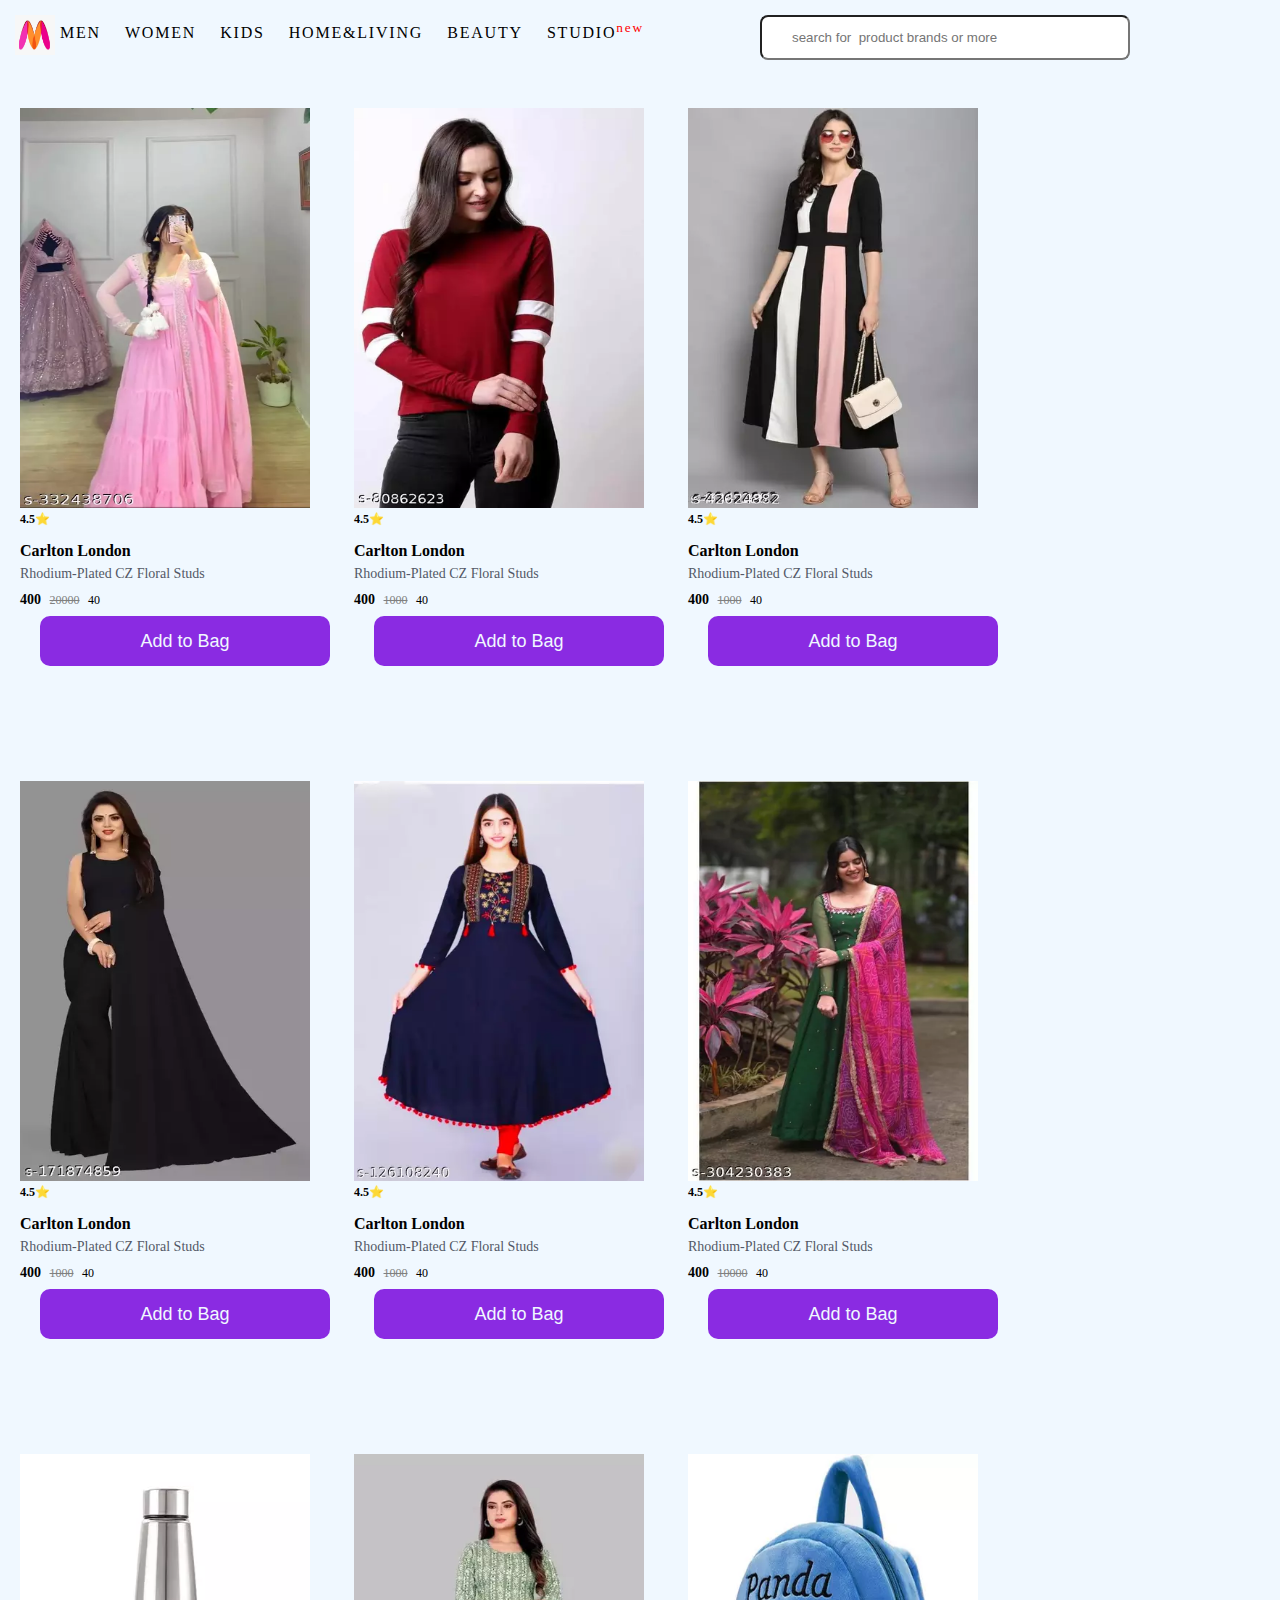
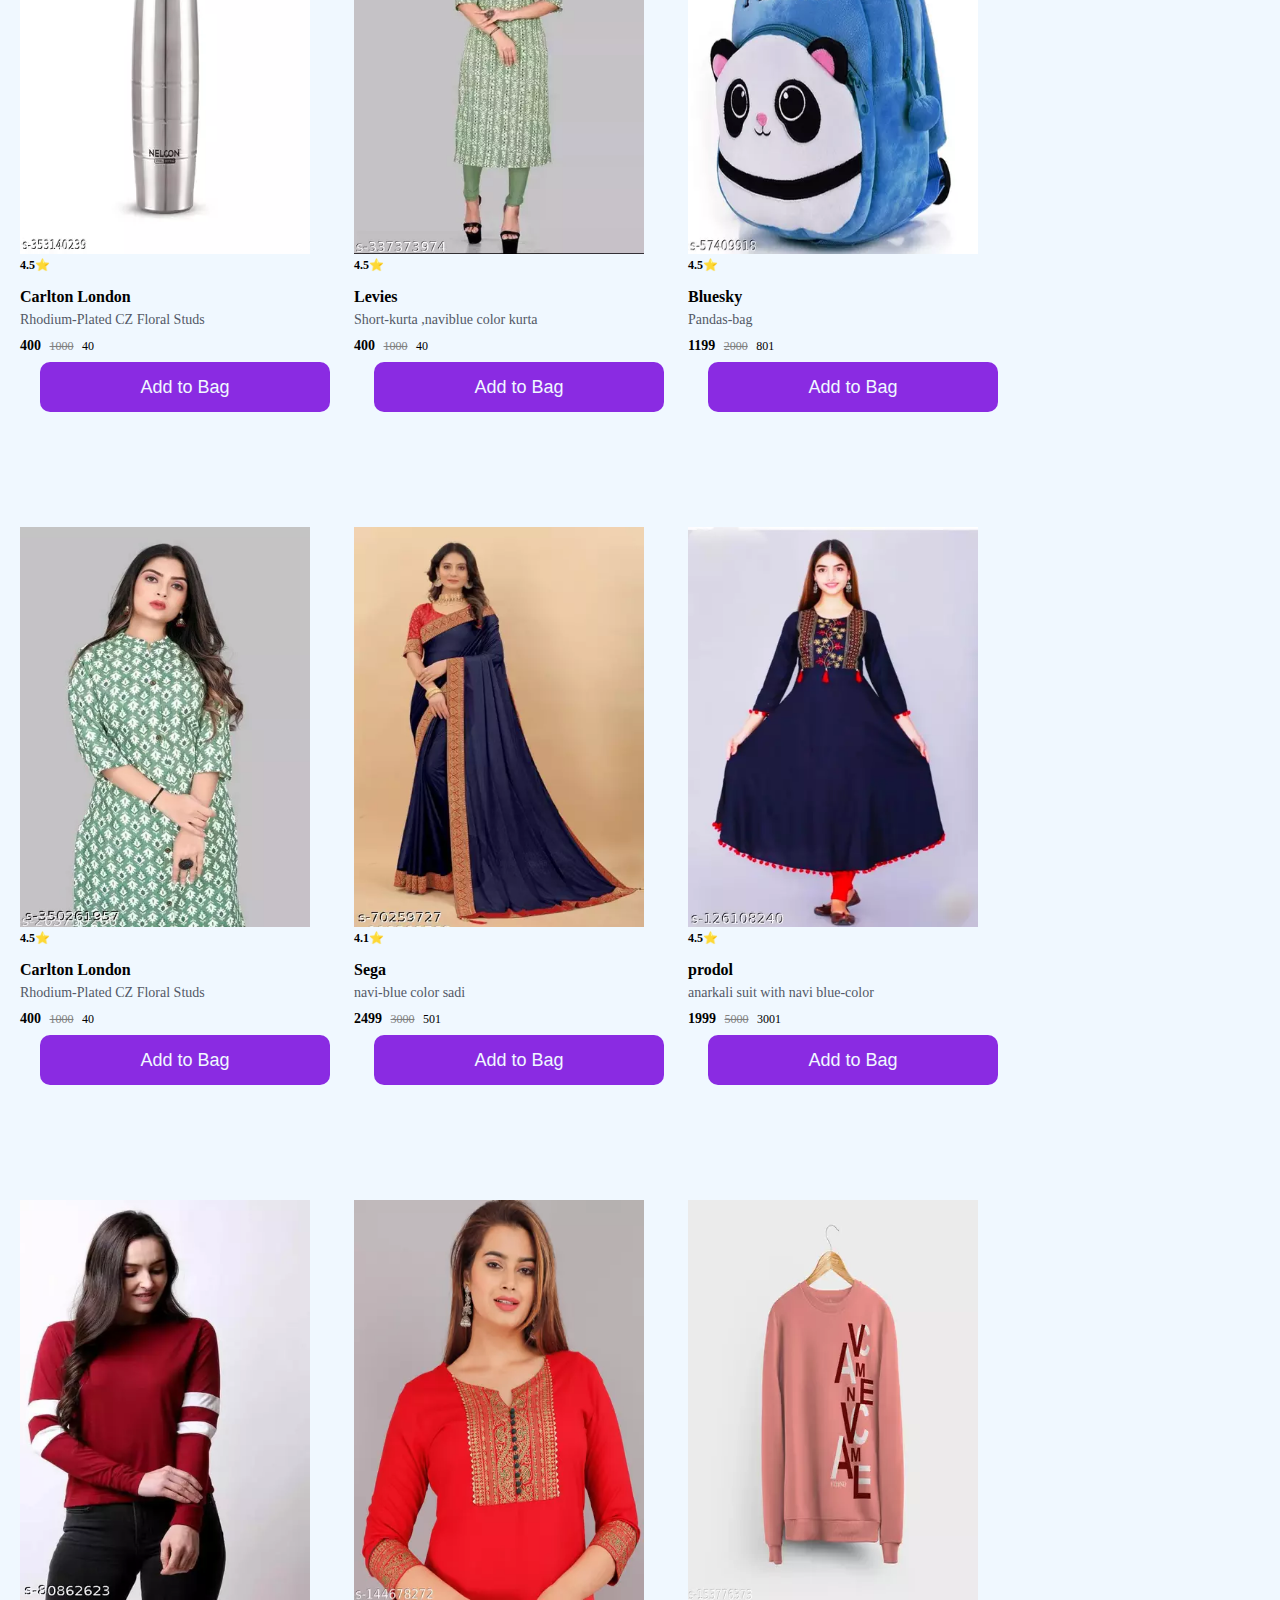
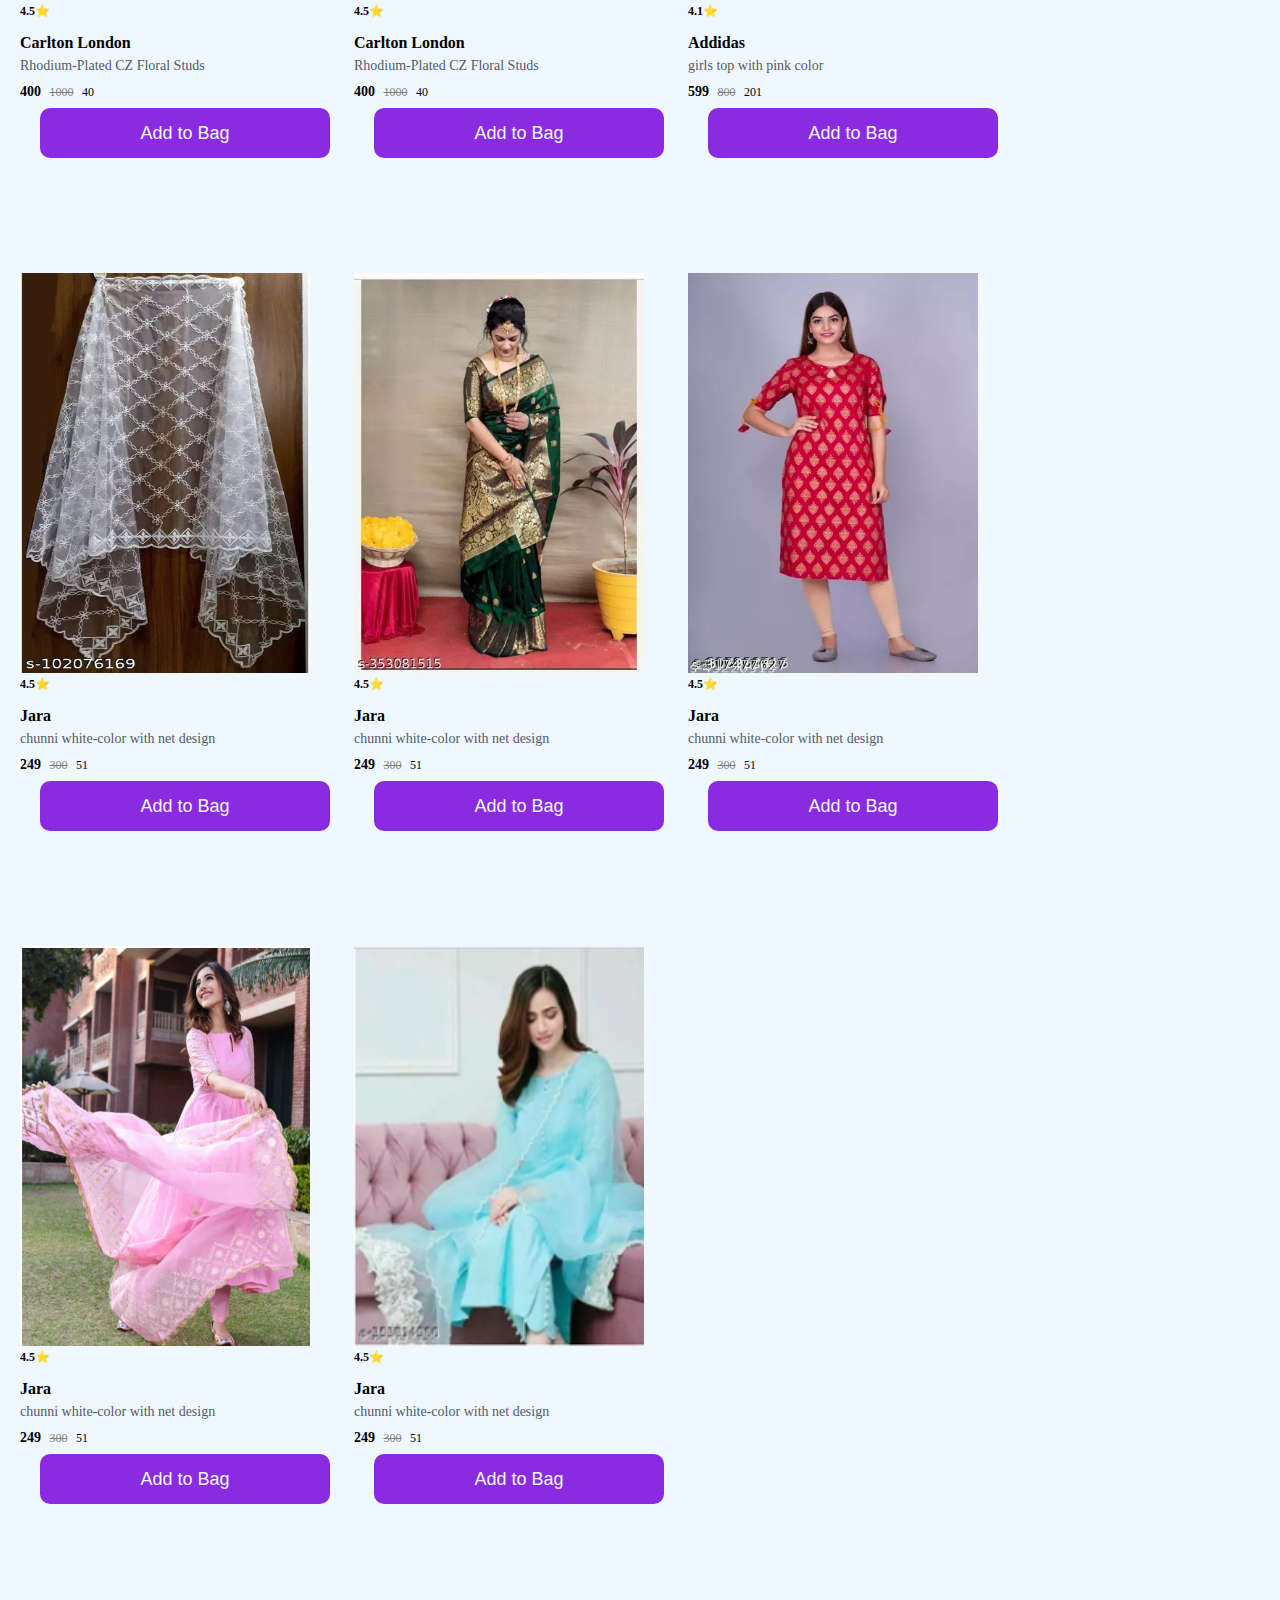
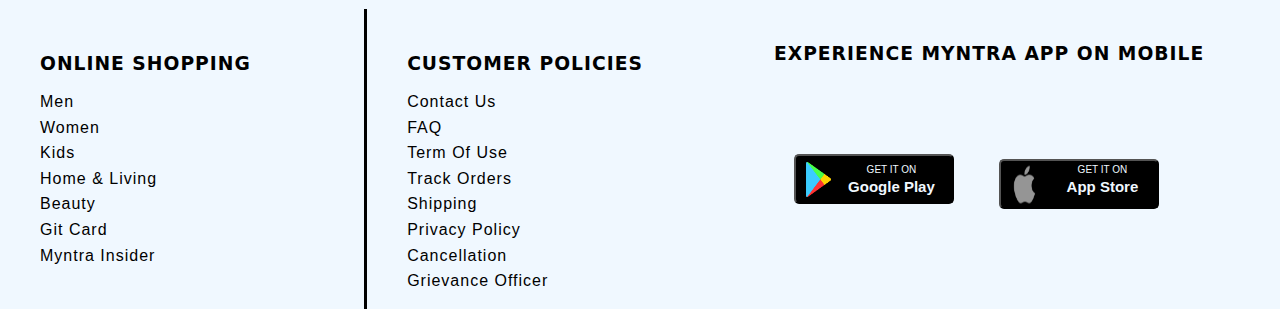
<file: day01/MINETRA/index.html>
<!DOCTYPE html>
<html lang="en">

<head>
    <meta charset="UTF-8">
    <meta name="viewport" content="width=device-width, initial-scale=1.0">
    <title>Document</title>
</head>
<link rel="stylesheet" href="https://cdnjs.cloudflare.com/ajax/libs/font-awesome/6.4.2/css/all.min.css"
    integrity="sha512-z3gLpd7yknf1YoNbCzqRKc4qyor8gaKU1qmn+CShxbuBusANI9QpRohGBreCFkKxLhei6S9CQXFEbbKuqLg0DA=="
    crossorigin="anonymous" referrerpolicy="no-referrer" />
<link rel="stylesheet" href="welcome.css">

<body>
    <header>

        <nav class="head">

            <img src="IMG/logo.jpg">

            <div class="tab">

                <ul>
                    <li><a href="">MEN</a></li>
                    <li><a href="">WOMEN</a></li>
                    <li><a href="">KIDS</a></li>
                    <li><a href="">HOME&LIVING</a></li>
                    <li><a href="">BEAUTY</a></li>
                    <li><a href="">STUDIO<sup style="color: red">new</sup></a></li>
                    <input type="text" placeholder="search for  product brands or more">
                    <i class="fa-solid fa-magnifying-glass"></i>

                </ul>
                <div class="profile">
                    <b><i class="fa-regular fa-user fa-flip fa-2xl" style="color: #000000;"></i></b>
                    <b><i class="fa-regular fa-heart fa-2xl" style="color: #000000;" id="like"></i></b>
                    <b><i class="fa-solid fa-bag-shopping fa-2xl" style="color: #000000;" id="bag"></i></b>
                </div>
            </div>


        </nav>
    </header>
    <br>
    <section>

        <main>
            <div class="items-container">
            </div>
        </main>

    </section>
    <footer>
        <div class="footer">
            <h3>ONLINE SHOPPING</h3>
            <P>Men</P>
            <P>Women</P>
            <P>Kids</P>
            <P>Home & Living</P>
            <P>Beauty</P>
            <P>Git Card</P>
            <P>Myntra Insider</P>
        </div>
        <div class="footer1">
            <h3>CUSTOMER POLICIES</h3>
            <p>Contact Us</p>
            <p>FAQ</p>
            <p>Term Of Use</p>
            <p>Track Orders</p>
            <p>Shipping</p>
            <p>Privacy Policy</p>
            <p>Cancellation</p>
            <p>Grievance Officer</p>
        </div>
        <div class="footer2">
            <h3> EXPERIENCE MYNTRA APP ON MOBILE</h3>
            <button class="but"><img src="IMG/playimg.png">
                <p>GET IT ON</p><b>Google Play</b>
            </button>
            <button class="but2"><img src="IMG/applimg.png">
                <p>GET IT ON</p><b>App Store</b>
            </button>

        </div>
    </footer>
<script src="data.js"></script>
<script src="first.js">
  
</script>
</body>

</html>
</file>
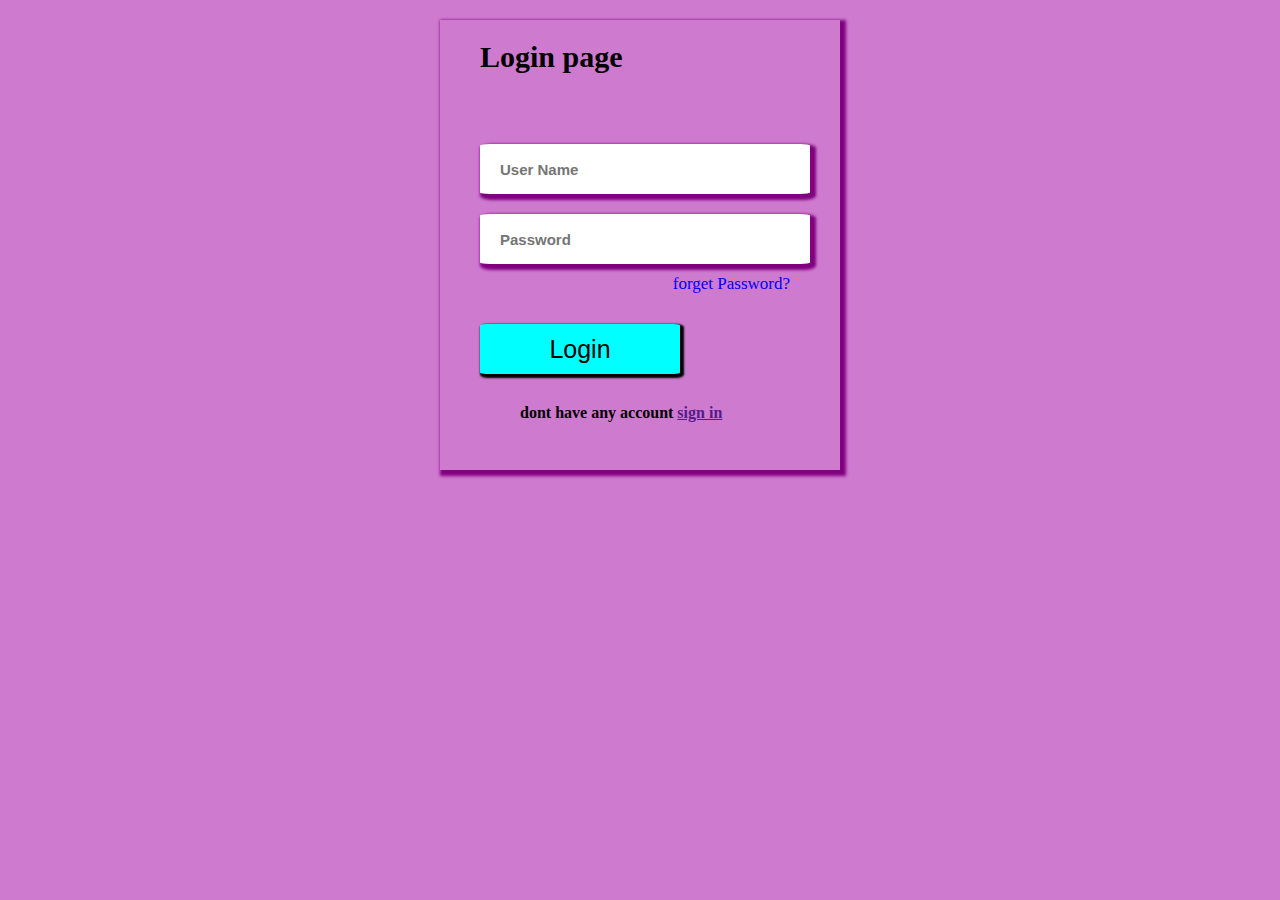
<file: day02/program.html>
<!DOCTYPE html>
<html lang="en">
  <head>
    <meta charset="UTF-8" />
    <meta name="viewport" content="width=device-width, initial-scale=1.0" />
    <title>login page</title>
  </head>
  <style>
    * {
      margin: 0px;
      padding: 0px;
      box-sizing: border-box;
    }
    body {
      margin-top: 20px;
      background-color: rgb(206, 122, 206);
      box-sizing: border-box;
    }
    section {
      margin: auto;
      height: 450px;
      width: 400px;
      box-shadow: 3px 3px 3px 3px purple;

    }

    section h3 {
      padding: 20px 40px;
      font-size: 30px;
    }
    section div input {
      height: 50px;
      width: 330px;
      margin-top: 20px;
    }
    div {
      padding-top: 30px;
      padding-left: 40px;
    }
    div .int {
      color: black;
      padding-left: 20px;
      font-weight: 600;
      font-size: 15px;
      border: none;
      border-radius: 3%;
      box-shadow: 3px 3px 3px 3px purple;
    }
    div .int:hover {
      color: orangered;
    }
    div .btn {
      cursor: pointer;
      height: 50px;
      width: 200px;
      margin-top: 30px;
      background-color: aqua;
      border: none;
      font-size: 25px;
      color: black;
      border-radius: 3%;
      font: 700;
      box-shadow: 2px 2px 2px 2px black;
    }
    div .btn:hover{
      background-color:plum;
      border: none;
      color: aqua;
      border-radius: 3%;
      font: 900;
      
    }
    p {
      font-size: 17px;
      float: right;
      padding-right: 50px;
      padding-top: 10px;
      cursor: pointer;
      color: blue;
    }
  </style>
  <body>
    <section>
      <h3>Login page</h3>
      <div>
        <input class="int" placeholder="User Name" type="text" />
        <br />
        <input class="int" placeholder="Password" type="text" />
        <p>forget Password?</p>
        <button class="btn">Login</button><br>
        <div class="dn">
        <b>dont have any account <a href="">sign in</a></b>
        </div>
      </div>
    </section>
  </body>
</html>
</file>
<file: day01/MINETRA/welcome.css>
* {
    margin: 0px;
    padding: 0px;
    box-sizing: border-box;
}

body {
    background-color: aliceblue;
    margin-top: 10px;
}
 
.head {
    height: 60px;
    width: 100%;
    
}

.head img {
    height: 40px;
    width: 40px;
    position: absolute;
    margin-left: 15px;
    margin-top: 5px;
}
.tab ul{
    margin-left: 50px;
}
.tab ul li {
    margin-top: 15px;
    display: inline-flex;
    margin: 10px;
}

.tab ul li a{
    letter-spacing: 1.8px;
    text-decoration: none;
    color: black;
    font-weight: 539;
}
.tab ul li a:hover{
    color:blueviolet ;
    font-weight: 550;
    overflow: hidden;
}

input{
    margin-top: 5px;
    height: 45px;
    width: 370px;
    margin-right: 150px;
    padding-left: 30px;
    border-radius: 8px;
    float: right;
}
ul i{
    position: absolute;
    right: 490px;
    top: 33px;
    cursor: pointer;
}
.profile b i{
    float: right;
    margin: 20px;
    position: absolute;
    left: 1200px;
    top: 15px;
    cursor: pointer;
}
.profile b #like{
    position: absolute;
    left: 1250px;
    top: 15px;
}
.profile b #bag{
    position: absolute;
    left: 1300px;
    top: 10px;
}
.items-container{
    display: inline-block;
    justify-content: space-between;
    box-sizing: border-box;
    margin:auto;
}
.item-container{
    width: 290px;
    margin: 20px;
    display: inline-block;
    cursor: pointer;
      }
  .item-img{
    height: 400px;
   width: 100%;
  }
  .item-img:hover{
    height: 405px;
    width: 101%;
  }
  .rating{
    font-size: 12px;
    font-weight: 700;
  }
  .company-name{
    font-size: 16px;
    font-weight: 700;
    color: black;
    margin-bottom: 6px;
    margin-top: 15px;
  }
  .item-name{
    color: rgb(83, 89,102);
    font-size: 14px;
    margin-bottom: 0;
    margin-top: 0;
    font-weight: 400;
    display: block;
  }
  .price{
    font-size: 14px;
    line-height: 15px;
    color: black;
    margin-top:10px ;
  }
  .current-price{
    font-size: 14px;
    font-weight: 700;
    color: black;
  }
  .original-price{
    text-decoration: line-through;
    color: grey;
    font-weight: 400;
    margin-left: 5px;
    font-size: 12px;
  }
  .discount{
    color:black;
    font-weight: 400;
    font-size: 12px;
    margin-left: 5px;
  }
  .btn-add-bag{
    background-color:blueviolet;
    border: none;
    padding: 5px 15px;
    border-radius: 10px;
    width: 100%;
    margin-top: 8px;
    font-size: 18px;
    cursor: pointer;
    font-weight: 500;
  }
  .btn-add-bag:hover{
    color: blueviolet;
    background-color: rgb(18, 230, 230);
  }
 


/* .img div{
    padding-left: 30px;
    display:inline-block;
    box-sizing: border-box;
        
    
}
.img img{
    height: 300px;
    width: 250px;
    background-color: aqua;
    display: inline-flex;
} */

footer{
    height: 100px;
    width: 100%;
    display: flex;
    box-sizing: border-box;
}
footer  .footer{
    box-sizing: border-box;
    height: 300px;
    width: 400px;
    border-right: solid 3px black;   
    padding: 30px 40px;
    margin-top: 10px;
    letter-spacing: 1px;
}
footer h3{
    font-weight: 600;
    font-family: system-ui, -apple-system, BlinkMacSystemFont, 'Segoe UI', Roboto, Oxygen, Ubuntu, Cantarell, 'Open Sans', 'Helvetica Neue', sans-serif;
    line-height: 50px; 
}
footer p{
    font-weight: 350;
    font-family: 'Segoe UI', Tahoma, Geneva, Verdana, sans-serif;
    cursor: pointer;
    line-height: 1.6;
}
footer .footer1{
    height: 300px;
    width: 400px;
    padding: 30px 40px;
    margin-top: 10px;
    letter-spacing: 1px;
}
footer  .footer2{
    height: 300px;
    width: 600px;
    border: none;
    padding: 30px 40px;
    letter-spacing: 1px;
}
button{
    height: 50px;
    width: 160px;
    cursor: pointer;
    background-color: black;
    color: aliceblue;
    border-radius: 5px;
    font-family: 'Segoe UI', Tahoma, Geneva, Verdana, sans-serif;
    margin: 75px  20px ;
}
button p{
    font-size: 10px;
    font-weight: 500;
}
button b{
    font-size: 15px;
    font-weight: 600;
}

.but img{
    height: 35px;
    width: 35px;
    padding-left: 10px;
   float: left;
}
.but2 img{
    height: 45px;
    width: 47px;
    float: left;
}
</file>
